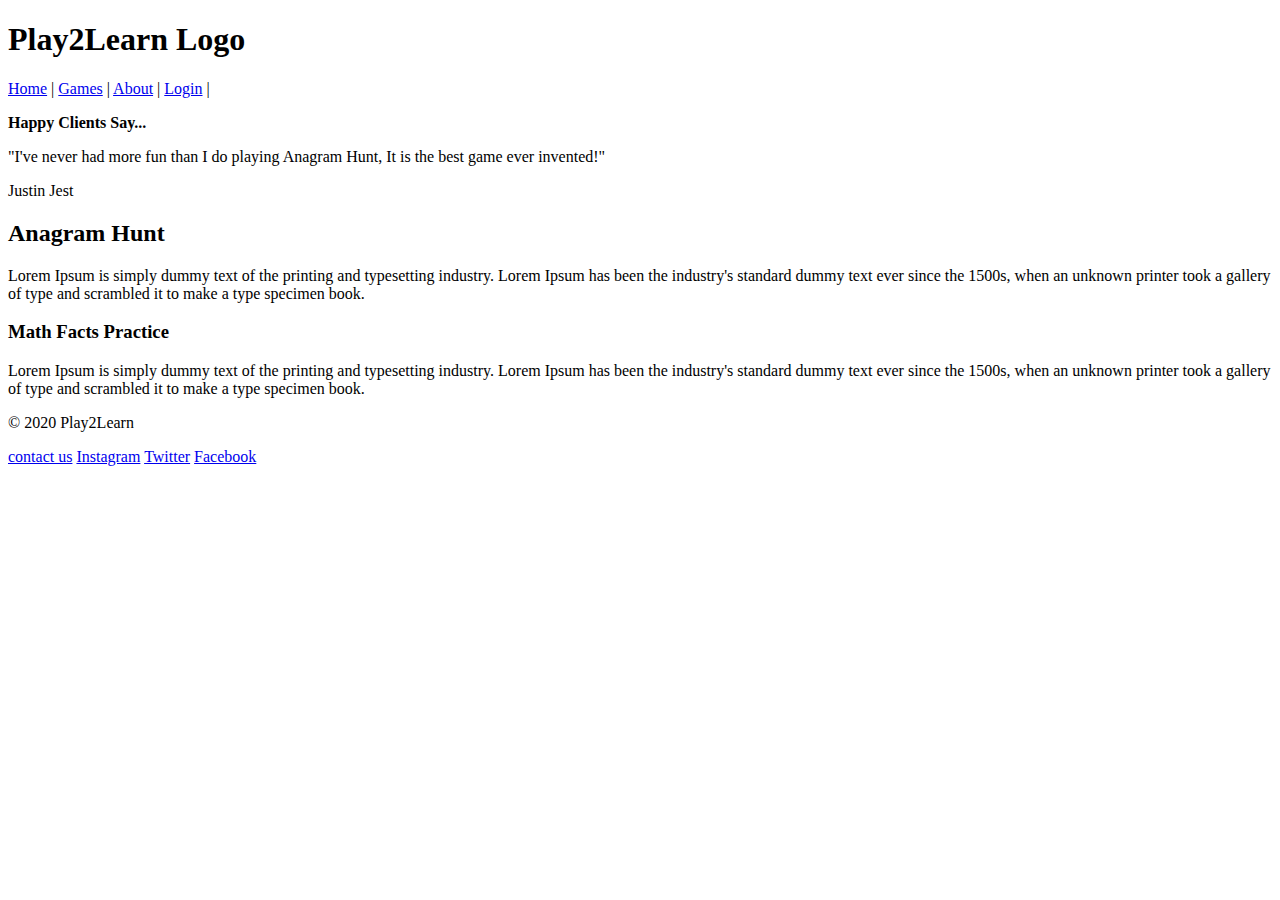
<file: games.html>
<!DOCTYPE html>
<html lang="en">
<head>
<meta charset="UTF-8">
<meta name="viewport" content="width=device-width, initial-scale=1">
<title>Play2Learn</title>
</head>
<body>
    <h1>Play2Learn Logo</h1>
<div>
    <a href="../HTML/index.html">Home</a>  |
    <a href="../HTML/games.html">Games</a> |
    <a href="../HTML/about.html">About</a> |
    <a href="../HTML/login.html">Login</a> |
</div>
<p><strong>Happy Clients Say...</strong></p>
<p>"I've never had more fun than I do playing Anagram Hunt, It is the best game ever invented!"</p>
                                                    Justin Jest
<h2>Anagram Hunt</h2>
<p>Lorem Ipsum is simply dummy text of the
   printing and typesetting industry. Lorem
    Ipsum has been the industry's standard
     dummy text ever since the 1500s, when an
      unknown printer took a gallery of type and
       scrambled it to make a type specimen
        book.</p>
<h3>Math Facts Practice</h3>
<p>Lorem Ipsum is simply dummy text of the printing and typesetting industry. Lorem Ipsum has been the industry's standard dummy text ever since the 1500s, when an unknown printer took a gallery of type and scrambled it to make a type specimen book.</p>
<p>&copy; 2020 Play2Learn</p>
<div>
  <a href="../HTML/contact-us.html">contact us</a>
  <a href="https://www.instagram.com">Instagram</a>
  <a href="https://www.twitter.com">Twitter</a>
  <a href="https://www.facebook.com">Facebook</a>
</body>
</html>
</file>
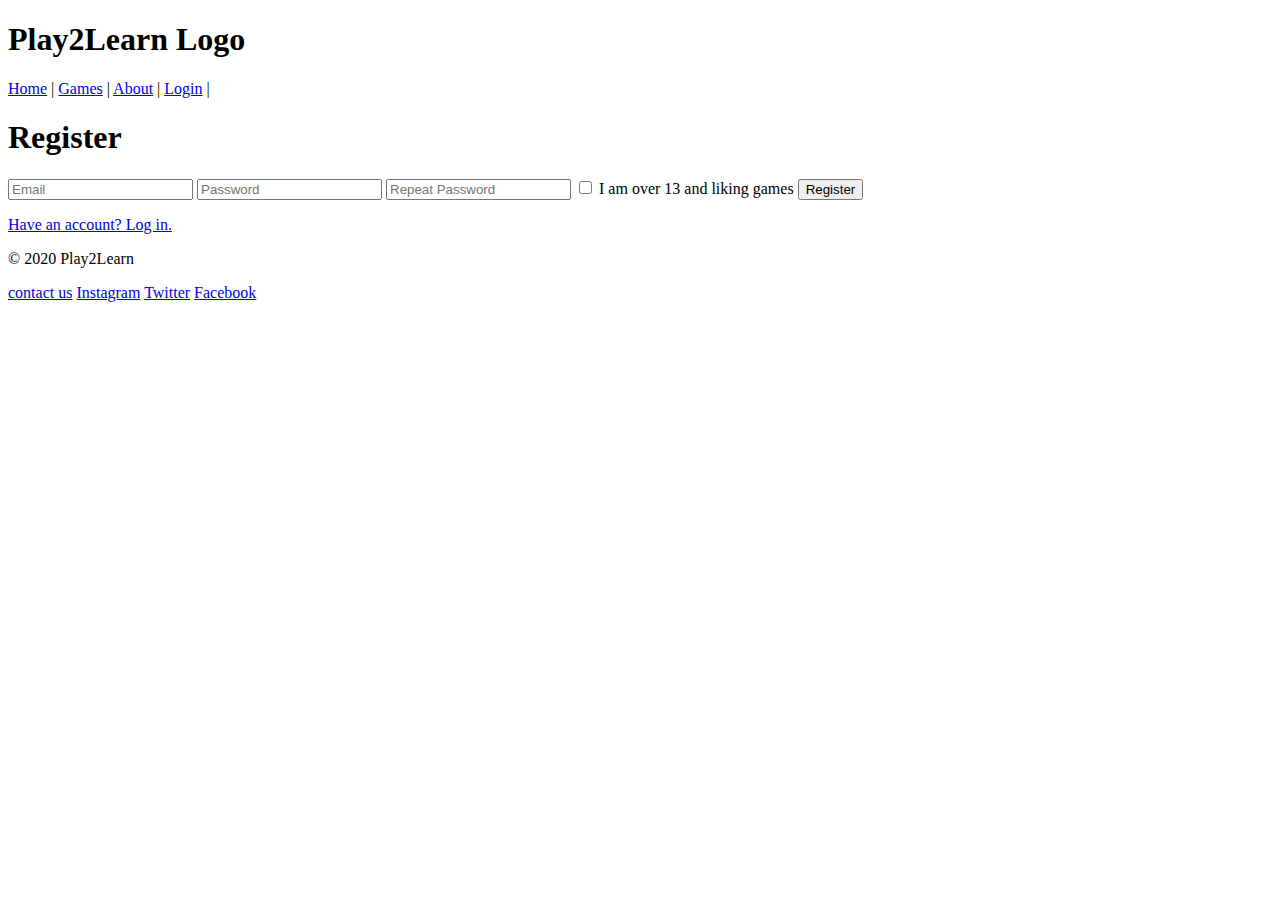
<file: register.html>
<!DOCTYPE html>
<html lang="en">
<head>
<meta charset="UTF-8">
<meta name="viewport" content="width=device-width, initial-scale=1">
<title>Play2Learn</title>
</head>
<body>
    <h1>Play2Learn Logo</h1>
<div>
    <a href="../index.html">Home</a>  |
    <a href="../games.html">Games</a> |
    <a href="../about.html">About</a> |
    <a href="../login.html">Login</a> |
</div>
<!DOCTYPE html>
<html>
<head>
<title>Register</title>
</head>
<body>
<h1>Register</h1>
<div class="register-form">
<form action="javascript:alert('Form Submitted')">
<input type="email" placeholder="Email" name="email" required>
<input type="password" placeholder="Password" name="password" required>
<input type="password" placeholder="Repeat Password" name="repeat_password" required>
<input type="checkbox" name="over_13" value="1"> I am over 13 and liking games
<button type="submit">Register</button>
</form>
</div>

<p><a href="../HTML/login.html">Have an account? Log in.</a></p>
</body>
</html>
<p>&copy; 2020 Play2Learn</p>
<div>
  <a href="../HTML/contact-us.html">contact us</a>
  <a href="https://www.instagram.com">Instagram</a>
  <a href="https://www.twitter.com">Twitter</a>
  <a href="https://www.facebook.com">Facebook</a>
</body>
</html>
</file>
